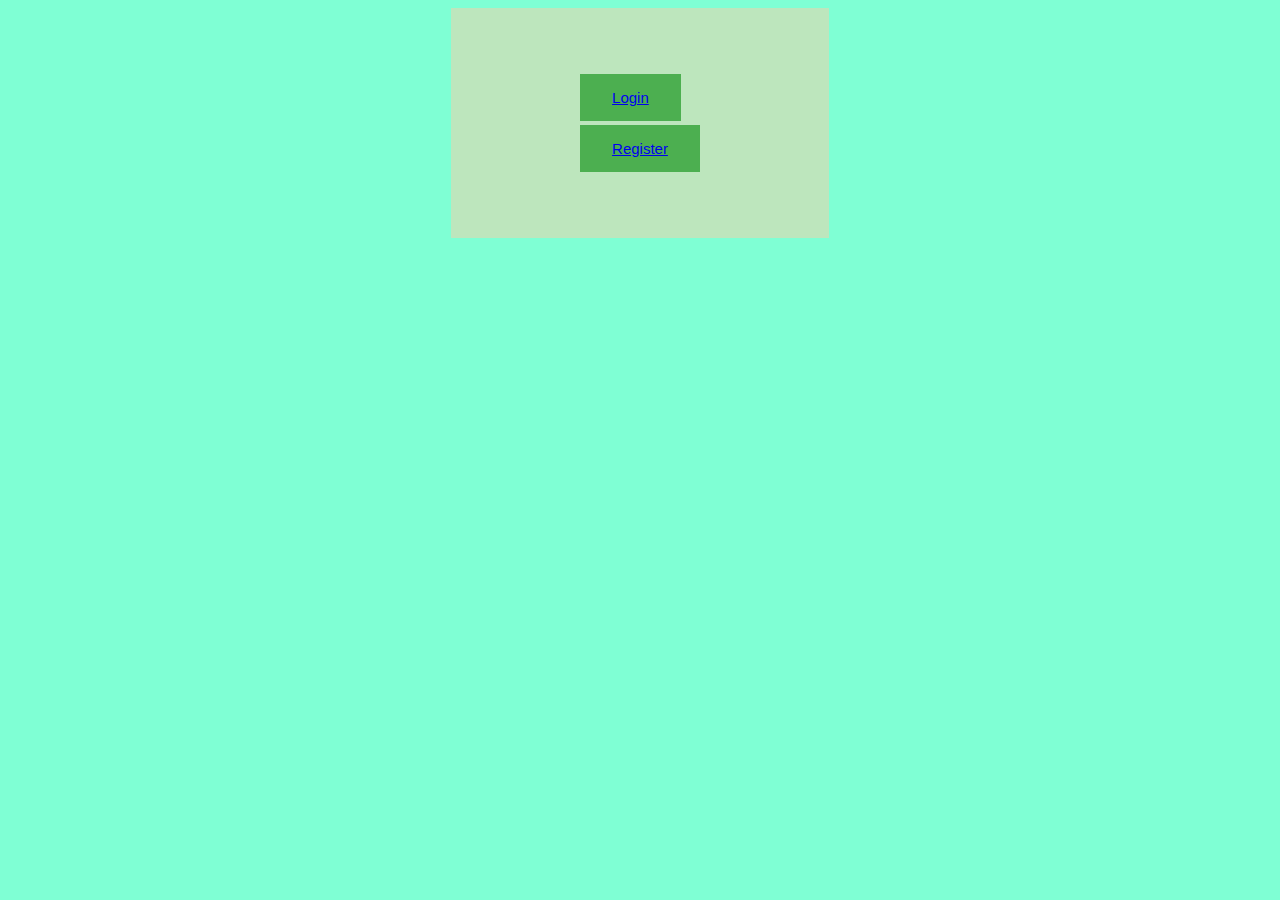
<file: index.html>
<!DOCTYPE html>
<html lang="en">

<head>
    <meta charset="UTF-8">
    <meta http-equiv="X-UA-Compatible" content="IE=edge">
    <meta name="viewport" content="width=device-width, initial-scale=1.0">
    <title>Document</title>

    <link rel="stylesheet" href="CSS/LogandRegister.css">

    
</head>

<body>
    <form action="">
        <center>
            <table id="login">
                <tr>
                    <td>
                        <button type="login"><a href="PageLogin.html">Login</a></button>
                    </td>
                </tr>

                <tr>
                    <td>
                        <button type="register"><a href="Register.html">Register</a></button>
                    </td>
                </tr>
            </table>
        </center>
    </form>
</body>

</html>
</file>
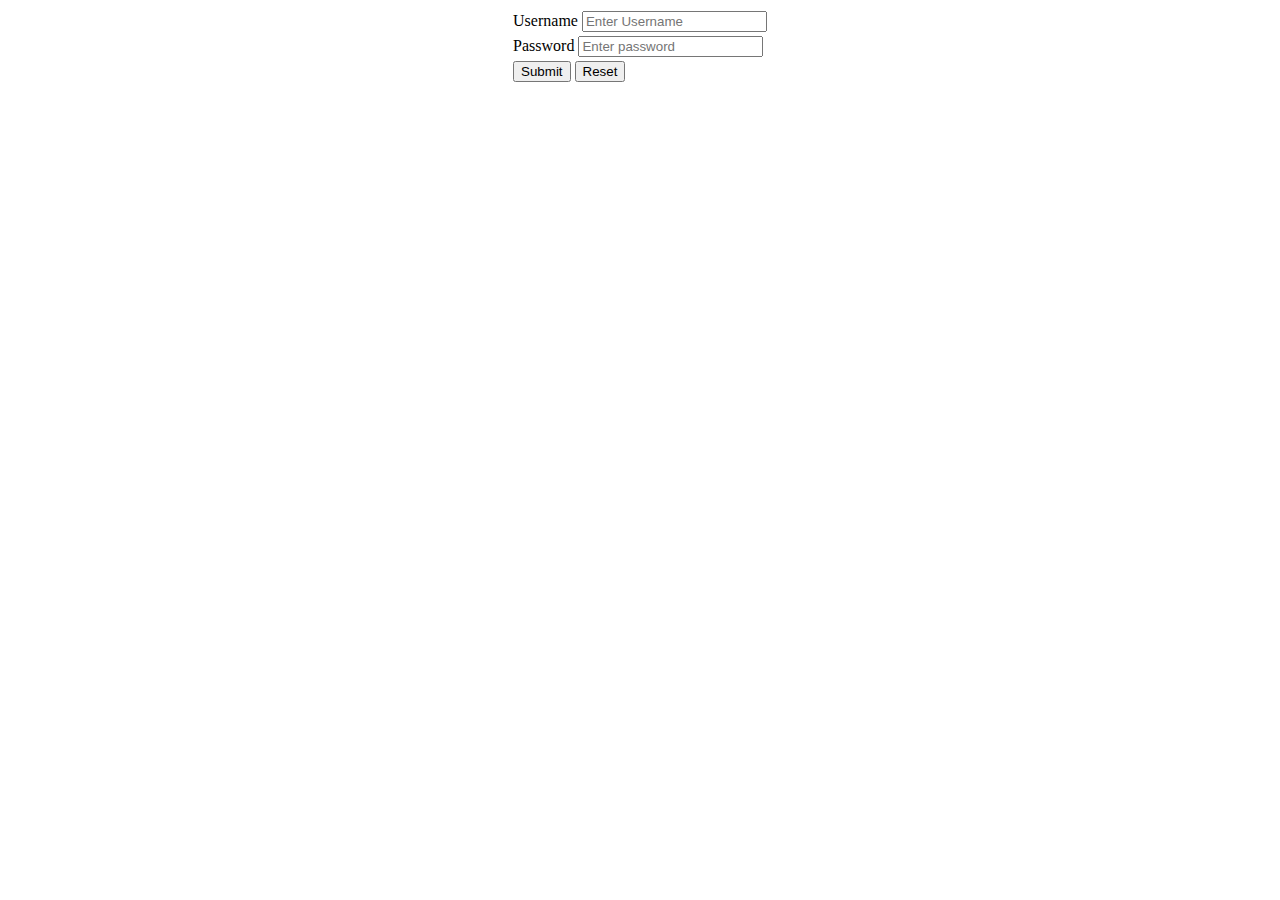
<file: PageLogin.html>
<!DOCTYPE html>
<html lang="en">

<head>
    <meta charset="UTF-8">
    <meta http-equiv="X-UA-Compatible" content="IE=edge">
    <meta name="viewport" content="width=device-width, initial-scale=1.0">
    <title>Document</title>
</head>

<body>
    <form action="">
        <center>
            <table>
                <tr>
                    <td>
                        <label>Username</label> <input type="text" placeholder="Enter Username">
                    </td>
                </tr>

                <tr>
                <td>
                    <label>Password</label> 
                    <input type="password" placeholder="Enter password">
                    
                </td>
                
                    
                
            </tr>

                <tr>
                    <td>
                        <button type="submit">Submit</button>
                        <button type="reset">Reset</button>
                    </td>


                </tr>
            </table>
        </center>
    </form>
</body>

</html>
</file>
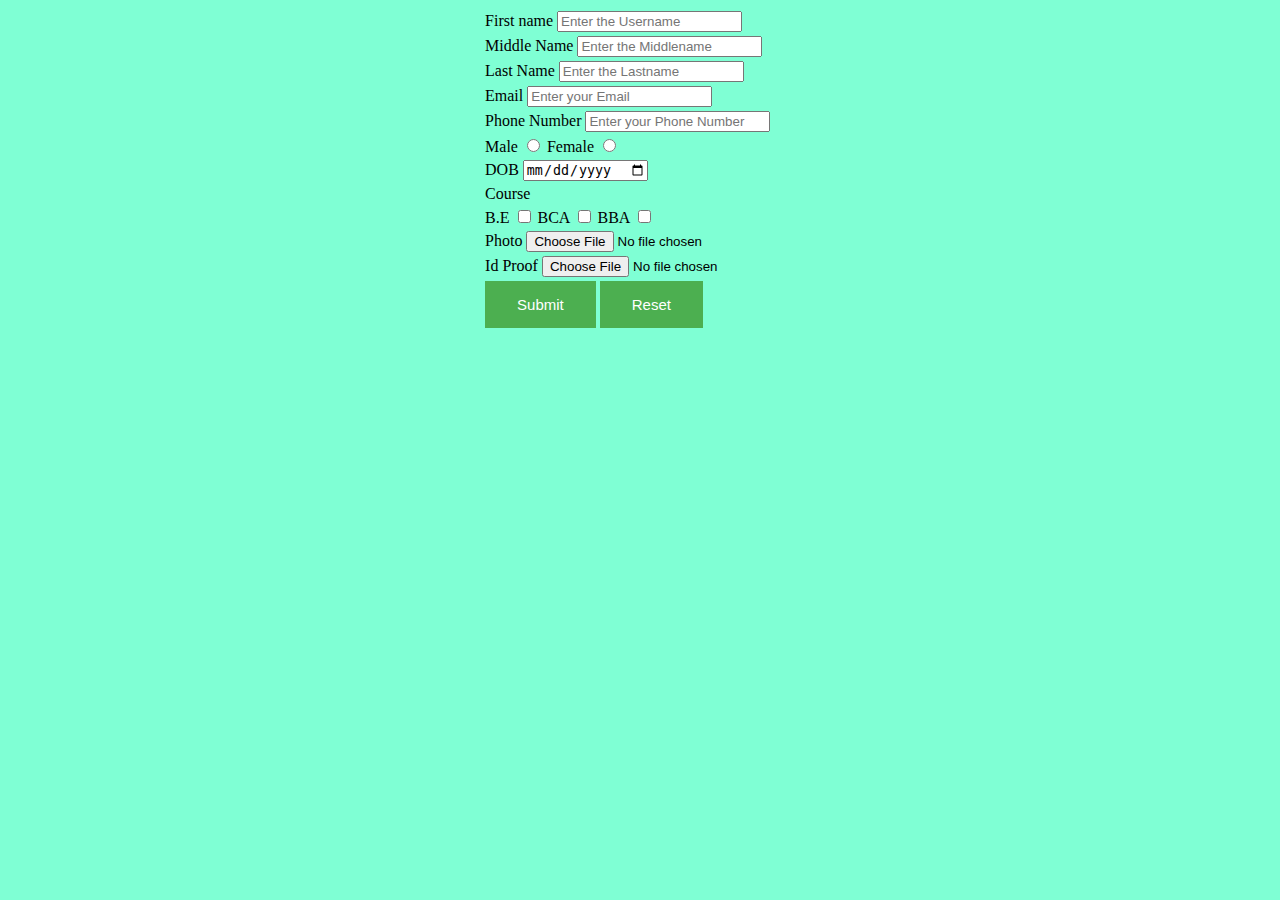
<file: Register.html>
<!DOCTYPE html>
<html lang="en">

<head>
    <meta charset="UTF-8">
    <meta http-equiv="X-UA-Compatible" content="IE=edge">
    <meta name="viewport" content="width=device-width, initial-scale=1.0">
    <title>Document</title>

    <link rel="stylesheet" href="CSS/LogandRegister.css">
</head>

<body>
    <form action="">
        <center>
            <table>

                <tr>
                    <div>
                        <td>

                            <label>First name</label> <input type="text" placeholder="Enter the Username">

                        </td>
                    </div>
                </tr>


                <tr>
                    <td>
                        <label>Middle Name</label> <input type="text" placeholder="Enter the Middlename">
                    </td>
                </tr>
                
                
                


                <tr>
                    <td>
                        <label>Last Name</label> <input type="text" placeholder="Enter the Lastname">
                    </td>
                </tr>

                <tr>
                    <td>
                        <label for="email">Email</label> <input type="text" placeholder="Enter your Email">
                    </td>
                </tr>

                <tr>
                    <td>
                        <label>Phone Number</label> <input type="text" placeholder="Enter your Phone Number">
                    </td>
                </tr>

                <tr>
                    <td>
                        <label>Male</label>
                        <input type="radio" name="gender" value="">
                        <label>Female</label>
                        <input type="radio" name="gender" value="">
                    </td>
                </tr>

                <tr>
                    <td>
                        <label for="cal">DOB</label>
                        <input type="date" name="cal" value="">
                    </td>
                </tr>
                <tr>
                    <td>
                        <label>Course</label>
                    </td>
                </tr>
                <tr>
                    <td>
                        <label for="course">B.E</label>
                        <input type="checkbox" name="course" id="">
                        <label for="course">BCA</label>
                        <input type="checkbox" name="course" id="">
                        <label for="course">BBA</label>
                        <input type="checkbox" name="course" id="">
                    </td>
                </tr>

                <tr>
                    <td>
                        <label>Photo</label> <input type="file" name="" id="">
                    </td>
                </tr>
                <tr>
                    <td>
                        <label>Id Proof</label> <input type="file" name="" id="">
                    </td>
                </tr>
                
                <tr>
                    <td>
                        <button type="submit">Submit</button>
                        <button type="reset">Reset</button>
                    </td>
                </tr>
                   
                  

            </table>
        </center>
    </form>
</body>

</html>
</file>
<file: CSS/LogandRegister.css>
#login {
    border: 0px;
    padding: 15%;
}

#login {
    background-color: rgb(189, 230, 189);
    padding-top: 5%;
    padding-bottom: 5%;
    padding-right: 10%;
    padding-left: 10%;
    border: 1px;
}

label {
    size: 100px;
}

button {
    border: none;
    color: white;
    background-color: #4CAF50;
    padding: 15px 32px;
    font-size: 15px;
    text-align: center;
}

body {
    background-color: aquamarine;
}
</file>
